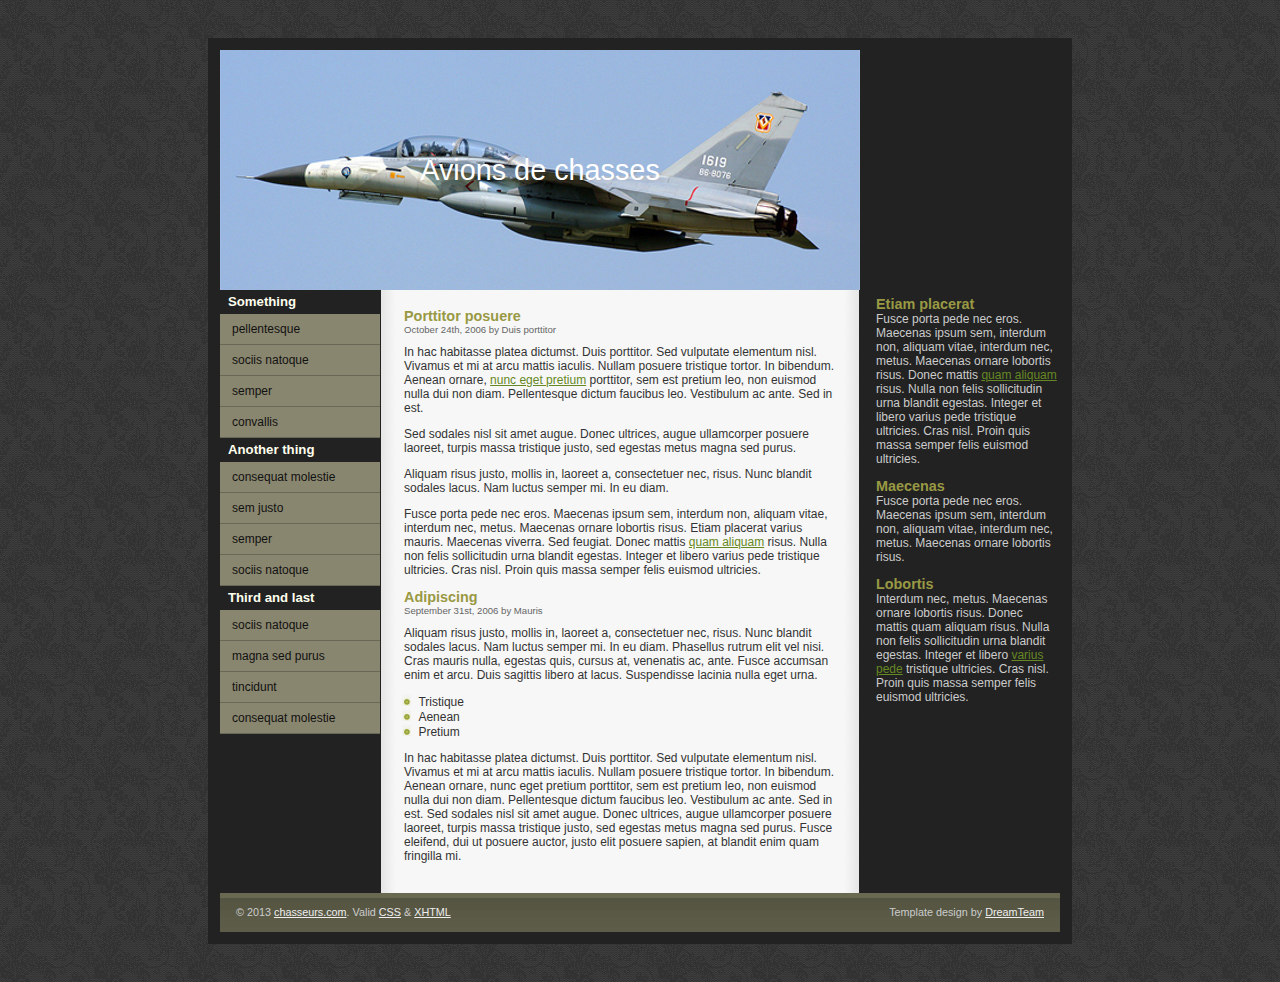
<file: archive.html>
<!DOCTYPE html PUBLIC "-//W3C//DTD XHTML 1.1//EN"
"http://www.w3.org/TR/xhtml11/DTD/xhtml11.dtd">
<html>

<head>
<meta http-equiv="content-type" content="text/html; charset=iso-8859-1"/>
<meta name="description" content="description"/>
<meta name="keywords" content="keywords"/> 
<meta name="author" content="author"/> 
<link rel="stylesheet" type="text/css" href="default.css" media="screen"/>
<title>Catch me if you can!</title>
</head>

<body>

<div class="container">

	<div class="header">Avions de chasses</div>

	<div class="main_right">

		<div class="padded">
			
			<h1>Etiam placerat</h1>
			<p>Fusce porta pede nec eros. Maecenas ipsum sem, interdum non, aliquam vitae, interdum nec, metus. Maecenas ornare lobortis risus. Donec mattis <a href="index.html">quam aliquam</a> risus. Nulla non felis sollicitudin urna blandit egestas. Integer et libero varius pede tristique ultricies. Cras nisl. Proin quis massa semper felis euismod ultricies.</p>

			<h1>Maecenas</h1>
			<p>Fusce porta pede nec eros. Maecenas ipsum sem, interdum non, aliquam vitae, interdum nec, metus. Maecenas ornare lobortis risus.</p>
			
			<h1>Lobortis</h1>
			<p>Interdum nec, metus. Maecenas ornare lobortis risus. Donec mattis quam aliquam risus. Nulla non felis sollicitudin urna blandit egestas. Integer et libero <a href="index.html">varius pede</a> tristique ultricies. Cras nisl. Proin quis massa semper felis euismod ultricies.</p>

		</div>

	</div>

	<div class="subnav">

		<h1>Something</h1>
		<ul>
			<li><a href="index.html">pellentesque</a></li>
			<li><a href="index.html">sociis natoque</a></li>
			<li><a href="index.html">semper</a></li>
			<li><a href="index.html">convallis</a></li>
		</ul>

		<h1>Another thing</h1>
		<ul>
			<li><a href="index.html">consequat molestie</a></li>
			<li><a href="index.html">sem justo</a></li>
			<li><a href="index.html">semper</a></li>
			<li><a href="index.html">sociis natoque</a></li>
		</ul>

		<h1>Third and last</h1>
		<ul>
			<li><a href="index.html">sociis natoque</a></li>
			<li><a href="index.html">magna sed purus</a></li>
			<li><a href="index.html">tincidunt</a></li>
			<li><a href="index.html">consequat molestie</a></li>
		</ul>

	</div>
		
	<div class="main">

		<div class="padded">

			<h1>Porttitor posuere</h1>
			<p class="meta">October 24th, 2006 by Duis porttitor</p>

			<p>In hac habitasse platea dictumst. Duis porttitor. Sed vulputate elementum nisl. Vivamus et mi at arcu mattis iaculis. Nullam posuere tristique tortor. In bibendum. Aenean ornare, <a href="index.html">nunc eget pretium</a> porttitor, sem est pretium leo, non euismod nulla dui non diam. Pellentesque dictum faucibus leo. Vestibulum ac ante. Sed in est.</p>

			<blockquote><p>Sed sodales nisl sit amet augue. Donec ultrices, augue ullamcorper posuere laoreet, turpis massa tristique justo, sed egestas metus magna sed purus.</p></blockquote>
			
			<p>Aliquam risus justo, mollis in, laoreet a, consectetuer nec, risus. Nunc blandit sodales lacus. Nam luctus semper mi. In eu diam.</p>

			<p>Fusce porta pede nec eros. Maecenas ipsum sem, interdum non, aliquam vitae, interdum nec, metus. Maecenas ornare lobortis risus. Etiam placerat varius mauris. Maecenas viverra. Sed feugiat. Donec mattis <a href="index.html">quam aliquam</a> risus. Nulla non felis sollicitudin urna blandit egestas. Integer et libero varius pede tristique ultricies. Cras nisl. Proin quis massa semper felis euismod ultricies.
			</p>


			<h1>Adipiscing</h1>
			<p class="meta">September 31st, 2006 by Mauris</p>

			<p>Aliquam risus justo, mollis in, laoreet a, consectetuer nec, risus. Nunc blandit sodales lacus. Nam luctus semper mi. In eu diam. Phasellus rutrum elit vel nisi. Cras mauris nulla, egestas quis, cursus at, venenatis ac, ante. Fusce accumsan enim et arcu. Duis sagittis libero at lacus. Suspendisse lacinia nulla eget urna.</p>

			<ul>
				<li>Tristique</li>
				<li>Aenean</li>
				<li>Pretium</li>
			</ul>

			<p>In hac habitasse platea dictumst. Duis porttitor. Sed vulputate elementum nisl. Vivamus et mi at arcu mattis iaculis. Nullam posuere tristique tortor. In bibendum. Aenean ornare, nunc eget pretium porttitor, sem est pretium leo, non euismod nulla dui non diam. Pellentesque dictum faucibus leo. Vestibulum ac ante. Sed in est. Sed sodales nisl sit amet augue. Donec ultrices, augue ullamcorper posuere laoreet, turpis massa tristique justo, sed egestas metus magna sed purus. Fusce eleifend, dui ut posuere auctor, justo elit posuere sapien, at blandit enim quam fringilla mi.</p>
				
		</div>

	</div>
	
	<div class="clearer"><span></span></div>

	<div class="footer">
		
		<span class="left">&copy; 2013 <a href="index.html">chasseurs.com</a>. Valid <a href="http://jigsaw.w3.org/css-validator/check/referer">CSS</a> &amp; <a href="http://validator.w3.org/check?uri=referer">XHTML</a></span>
		
		<span class="right">Template design by <a href="mailto:pierrick.vuillemin@etudiant.univ-lorraine.fr">DreamTeam</a></span>
		
		<div class="clearer"><span></span></div>

	</div>

</div>

</body>

</html>
</file>
<file: default.css>
/*#############################################################
Name: Dark Ritual
Date: 2006-11-06
Description: Tribal-style three column layout.
Author: Viktor Persson
URL: http://templates.arcsin.se

Feel free to use and modify but please provide credits.
#############################################################*/

/* standard elements */
/*défini aucune marge ni aucun espace intérieur*/
* {
	margin: 0;
	padding: 0;
}

/* défini couleur des liens*/
a {color: #682;}

/*couleur des liens survolés > on le voit dans les liens sur types d'avions*/
a:hover {color: #9A6;}


/*défini :  l'image de fond, la couleur général > ici va affecter le texte, la police, et une marge en haut et en bas de 3%, 0 pour les cotes  */
body {
	background: #333 url(img/bg.gif);
	color: #333;
	font: normal 62.5% "Lucida Sans Unicode",sans-serif;
	margin: 3% 0;
}


/*espacement entre les paragraphes ou les listes
L'unité em (unité relative) se rapporte à la taille de la police. Avec elle on peut affecter une mesure relative à la taille de police de l'élément parent. Elle permet d'avoir des feuilles de style plus facilement adaptables d'un média à un autre.*/
p,ul {
	padding-bottom: 1em;
}


/*marge des sous-liste*/
ul {margin-left: 1.2em;}


li {list-style: none;} /* pas de style pour les 'logo' de numerotations*/
.main li {list-style-image: url(img/li.gif);} /*ici affichage d'un petit logo pour les numerotations*/


/* taille police*/
h1 {font-size: 1.2em;}




h1,h2,h3 {color: #994;}


/* misc */
.clearer {clear: both;}
.main_right .padded {padding: 6px 2px 6px 16px;}
.main .padded {padding: 18px 24px;}
.meta {font-size: 0.8em; color: #666;}
.left {float: left;}
.right {float: right;}

/* structure */
.container {
	font-size: 1.2em;
	background: url(img/bgcontainer.gif) repeat-y;
	margin: 0 auto;
	width: 840px;
	border: 12px solid #222;
}

/* header */
.header {
	float: center;
	width: 640px;
	color: white;
	background: url(img/header.jpg) right no-repeat;
	font: normal 2.4em Verdana,sans-serif;
	line-height: 240px;
	text-align: center;


}

/* structure */
.top {
	background: #222;
	color: #DDD;
	float: left;
	font: normal 1.4em Verdana;
	height: 50px;
	text-align: center;
	width: 639px;
}
.subnav {
	float: left;
	width: 160px;
}
.main {
	float: left;
	width: 480px;
}
.main_right {
	float: right;
	width: 200px;
	color: #CCC;
}

/* sub-navigation */
.subnav h1 {
	background: #222;
	color: #FFE;
	font: bold 1.1em Verdana,sans-serif;
	line-height: 24px;
	padding-left: 8px;
}
.subnav ul {margin: 0; padding: 0;}
.subnav li {
	border-bottom: 1px solid #696755;
	list-style: none;
}
.subnav li a {
	background: #89866F;	
	color: #111;
	display: block;
	padding: 8px 0 8px 12px;
	width: 148px;
	text-decoration: none;
}
.subnav li a:hover {
	background: #9C997C;
	color: #000;
}

/* footer */
.footer {
	background: url(img/bgfooter.gif) repeat-x;
	color: #CCC;
	font-size: 0.9em;
	line-height: 39px;
	width: 100%;
	text-align: center;
}
.footer .left,.footer .right {padding: 0 16px;}
.footer a {color: #EEE;}
.footer a:hover {color: #FAFCB0;}
</file>
